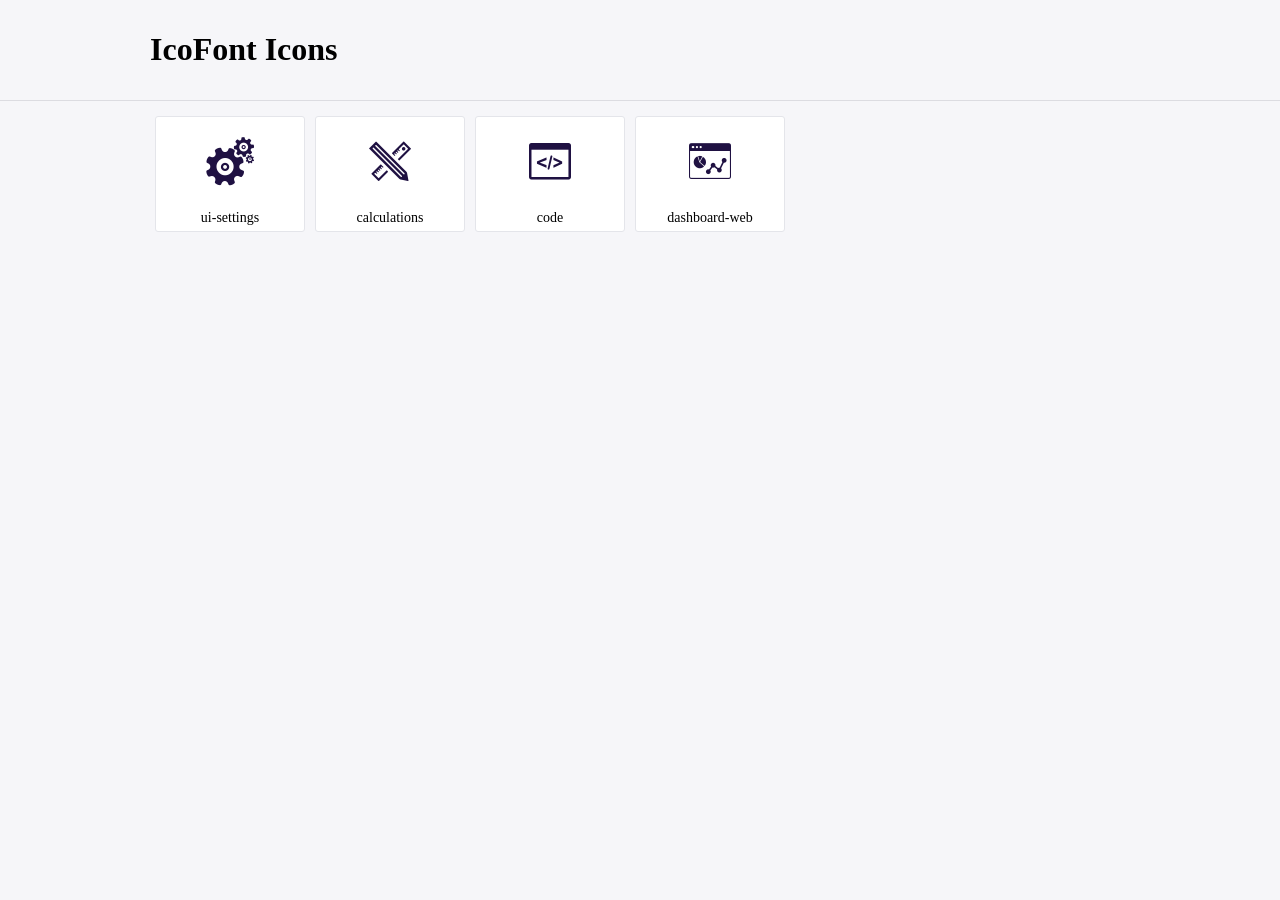
<file: icofont/demo.html>
<!DOCTYPE html>
	<html>
	<head>
		<meta charset="utf-8">
		<title>Examples | IcoFont</title>
		<link rel="stylesheet" type="text/css" href="./icofont.min.css">
		<style type="text/css">
			body {
				margin: 0;
				padding: 0;
				background: #F6F6F9;
			}
			.header {
				border-bottom: 1px solid #DCDCE1;
				padding: 10px 0;
				margin-bottom: 10px;
			}
			.container {
				width: 980px;
				margin: 0 auto;
			}
			.ico-title {
				font-size: 2em;
			}
			.iconlist {
				margin: 0;
				padding: 0;
				list-style: none;
				text-align: center;
				width: 100%;
				display: flex;
				flex-wrap: wrap;
				flex-direction: row;
			}
			.iconlist li {
				position: relative;
				margin: 5px;
				width: 150px;
				cursor: pointer;
			}
			.iconlist li .icon-holder {
				position: relative;
				text-align: center;
				border-radius: 3px;
				overflow: hidden;
				padding-bottom: 5px;
				background: #ffffff;
				border: 1px solid #E4E5EA;
				transition: all 0.2s linear 0s;
			}
			.iconlist li .icon-holder:hover {
				background: #00C3DA;
				color: #ffffff;
			}
			.iconlist li .icon-holder:hover .icon i {
				color: #ffffff;
			}
			.iconlist li .icon-holder .icon {
				padding: 20px;
				text-align: center;
			}
			.iconlist li .icon-holder .icon i {
				font-size: 3em;
				color: #1F1142;
			}
			.iconlist li .icon-holder span {
				font-size: 14px;
				display: block;
				margin-top: 5px;
				border-radius: 3px;
			}
		</style>
	</head>
	<body>
	<div class="header">
		<div class="container">
			<h1 class="ico-title"> IcoFont Icons </h1>
		</div>
	</div>
	<div class="container">
		<ul class="iconlist">
		
		<li>
			<div class="icon-holder">
				<div class="icon"> 
					<i class="icofont-ui-settings"></i>
				</div> 
				<span> ui-settings </span>
				
			</div>
		</li>
		
		<li>
			<div class="icon-holder">
				<div class="icon"> 
					<i class="icofont-calculations"></i>
				</div> 
				<span> calculations </span>
				
			</div>
		</li>
		
		<li>
			<div class="icon-holder">
				<div class="icon"> 
					<i class="icofont-code"></i>
				</div> 
				<span> code </span>
				
			</div>
		</li>
		
		<li>
			<div class="icon-holder">
				<div class="icon"> 
					<i class="icofont-dashboard-web"></i>
				</div> 
				<span> dashboard-web </span>
				
			</div>
		</li>
		
		</ul>
	</div>	
	</body>
	</html>
</file>
